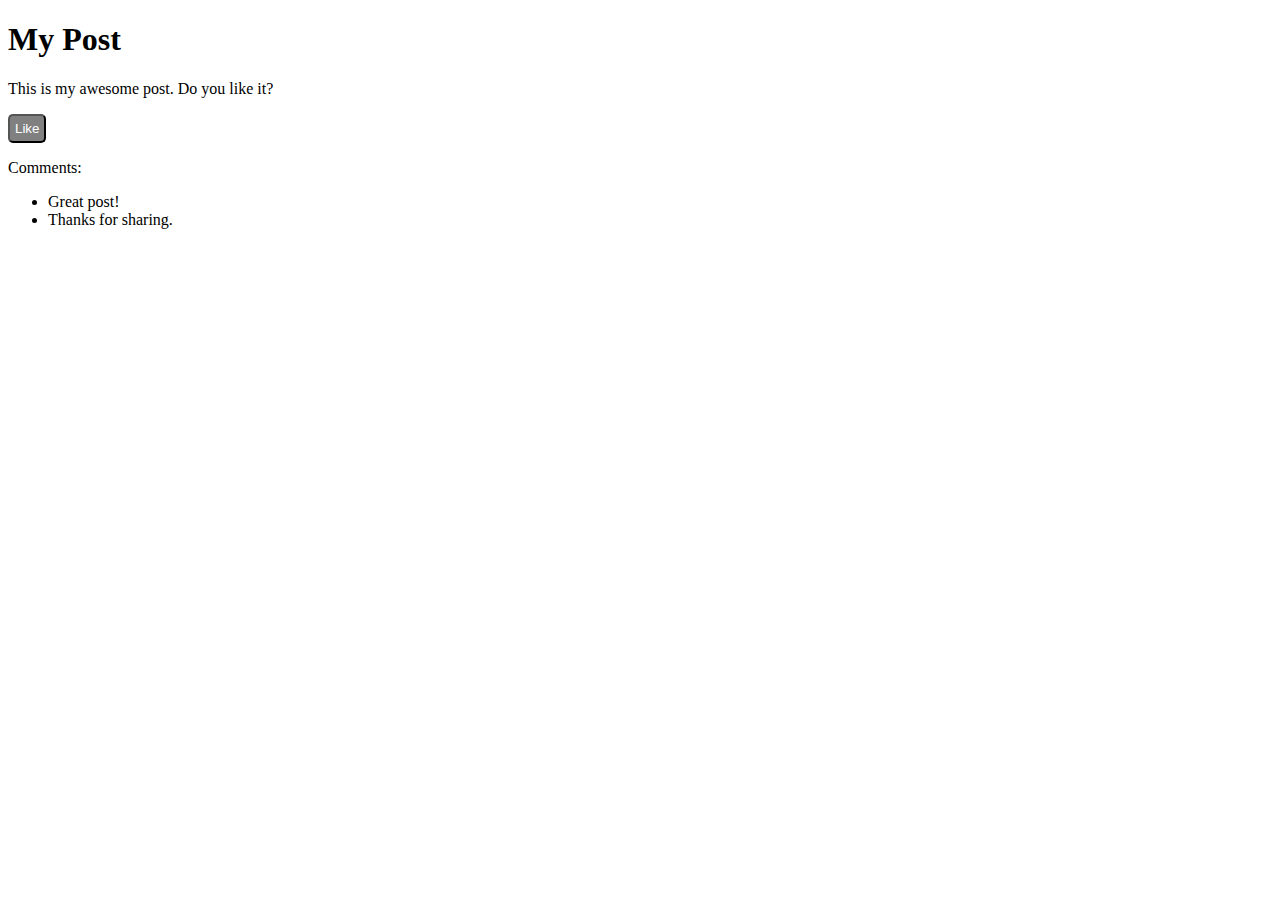
<file: templates/home.html>
<!DOCTYPE html>
<html>
<head>
	<title>My Post</title>
	<style>
		.like-btn {
			background-color: grey;
			color: white;
			padding: 5px;
			border-radius: 5px;
			cursor: pointer;
		}

		.like-btn.clicked {
			background-color: red;
		}
	</style>
</head>
<body>
	<h1>My Post</h1>
	<p>This is my awesome post. Do you like it?</p>
	<button class="like-btn">Like</button>
	<p>Comments:</p>
	<ul id="comments">
		<li>Great post!</li>
		<li>Thanks for sharing.</li>
	</ul>

	<script>
		const likeBtn = document.querySelector('.like-btn');
		const commentsList = document.querySelector('#comments');

		likeBtn.addEventListener('click', () => {
			likeBtn.classList.toggle('clicked');
		});
	</script>
</body>
</html>
</file>
